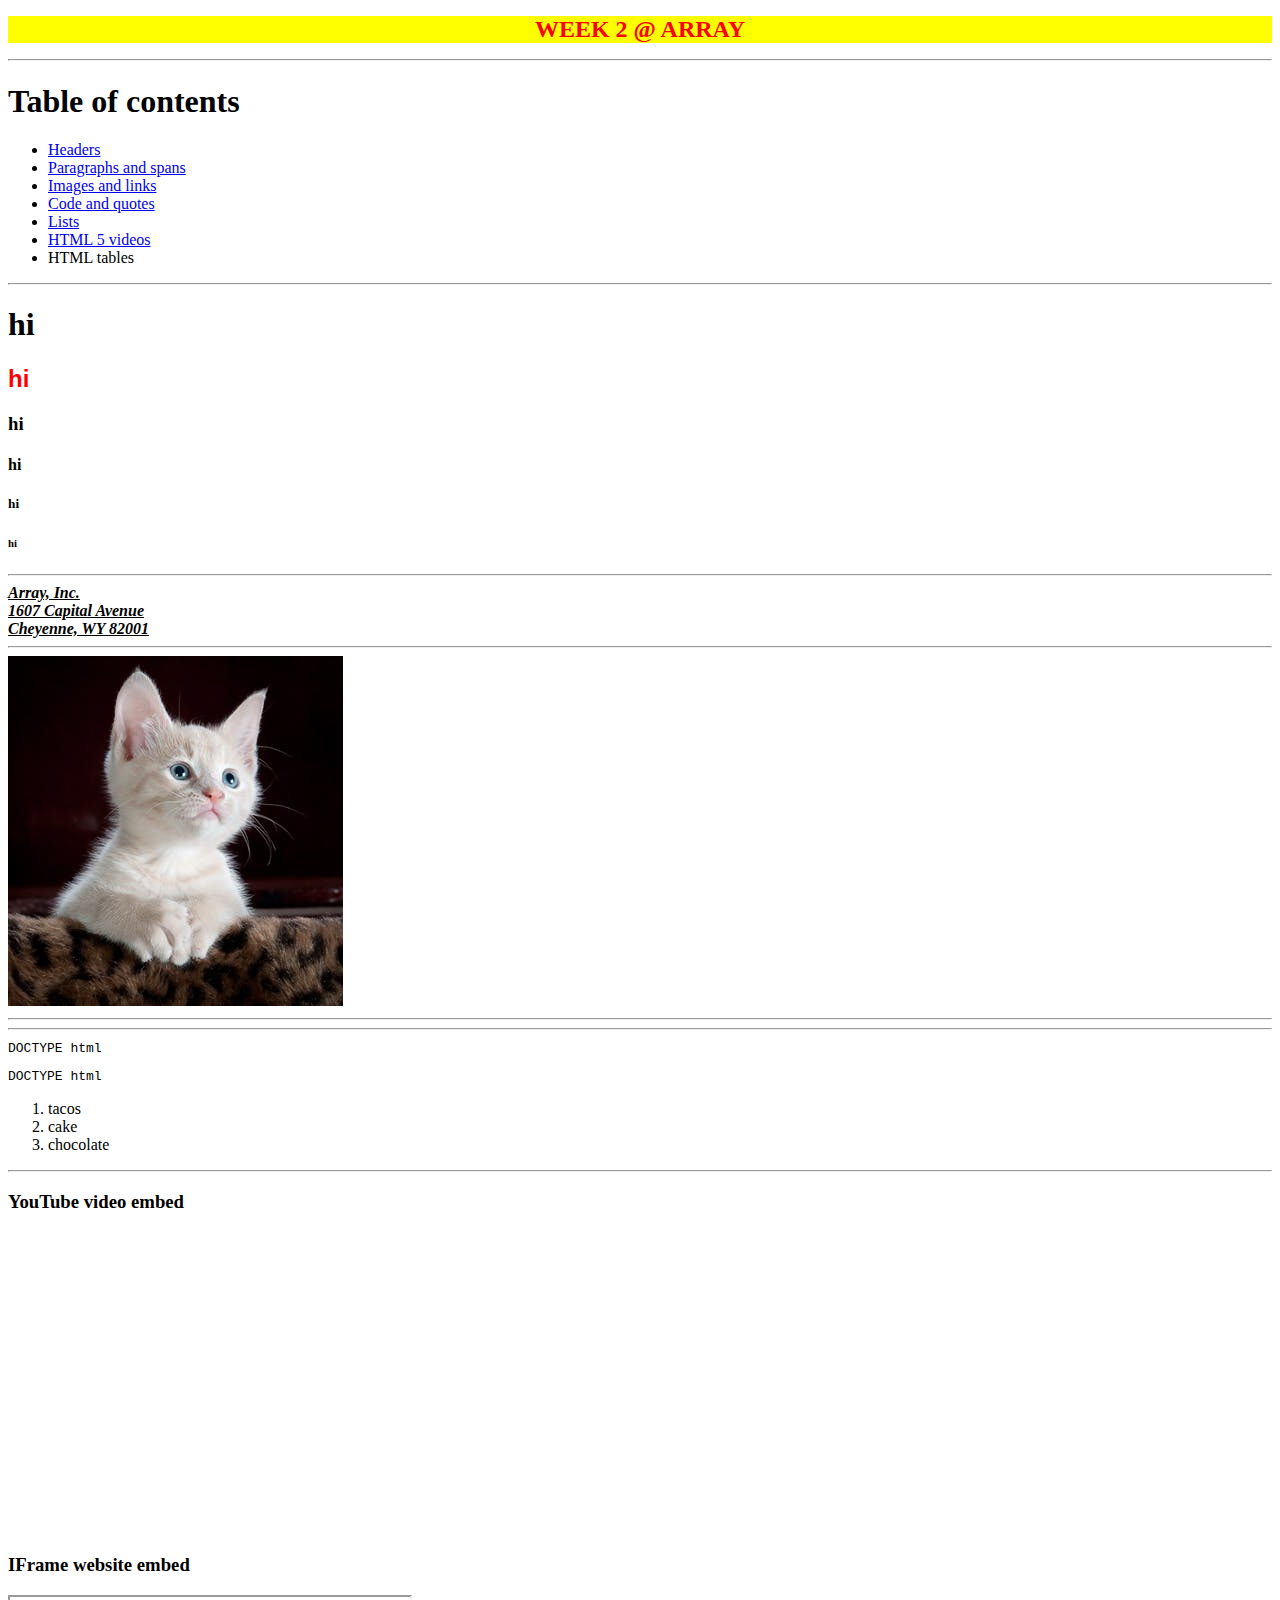
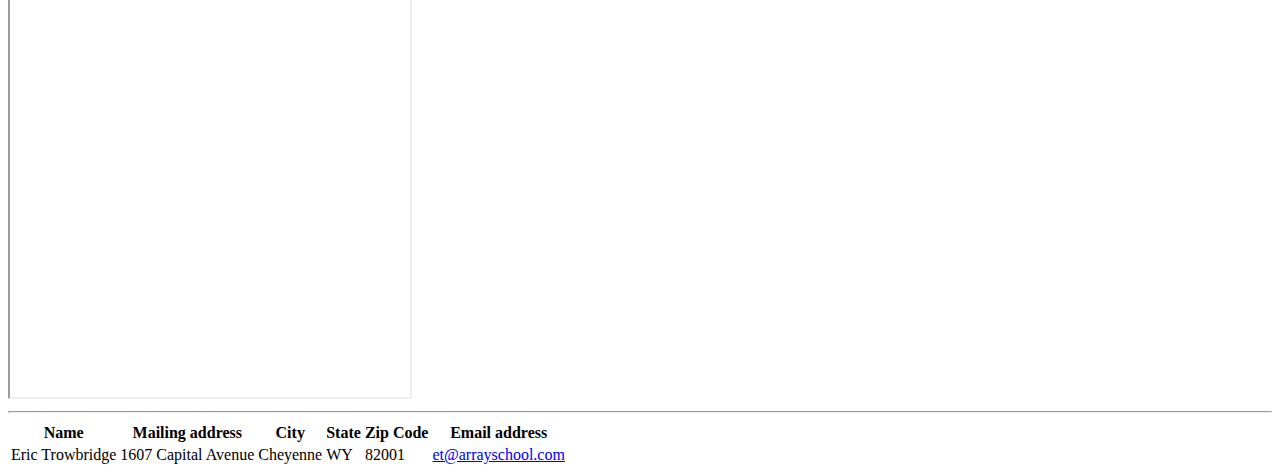
<file: index.html>
<!DOCTYPE html>
<html lang="en" dir="ltr">
  <head>
    <meta charset="utf-8">
    <title>Week 2</title>
    <link rel="stylesheet" href="stylesheets/master-min.css" type="text/css">
  </head>
  <body>

    <h1 id=titleHeader>Week 2 @ Array</h1>
<hr>
<h1>Table of contents</h1>
<ul>
  <li><a href="#headers">Headers</a></li>
  <li><a href="#spans">Paragraphs and spans</a></li>
  <li><a href="#images">Images and links</a></li>
  <li><a href="#codes">Code and quotes</a></li>
  <li><a href="#lists">Lists</a></li>
  <li><a href="#videos">HTML 5 videos</a></li>
  <li>HTML tables</li>
</ul>
<hr>
    <!-- Headers  -->
    <h1 id="headers">hi</h1>
    <h2>hi</h2>
    <h3>hi</h3>
    <h4>hi</h4>
    <h5>hi</h5>
    <h6>hi</h6>
<hr>
    <!--Ps and spans -->
    <span id="spans">
      Array, Inc.<br>
      1607 Capital Avenue<br>
      Cheyenne, WY 82001
    </span><br>
<hr>

    <!-- IMG -->
    <img id="images"src="image/kitty-cat-kitten-pet-45201.jpeg" alt=""><br>

<hr>
<!-- A tags -->
<a href="https://www.arrayschool.com" target="_blank"></a>
<hr>
<!-- CODE -->

<code id="codes">DOCTYPE html</code>
<pre>DOCTYPE html</pre>


<ol id="lists">
  <li>tacos</li>
  <li>cake</li>
  <li>chocolate</li>
</ol>
<hr>
<!-- VIDEO -->

<h3 id="videos">YouTube video embed</h3>
<iframe width="400" height="300" src="https://www.youtube.com/embed/bKGYssmdht8" frameborder="0" allow="autoplay; encrypted-media" allowfullscreen></iframe>

<h3>IFrame website embed</h3>
<iframe src="https://www.arrayschool.com" width="400" height="400"></iframe>




<hr>
<table>
  <tr>
    <th>Name</th>
    <th>Mailing address</th>
    <th>City</th>
    <th>State</th>
    <th>Zip Code</th>
    <th>Email address</th>
  </tr>
  <tr>
    <td>Eric Trowbridge</td>
    <td>1607 Capital Avenue</td>
    <td>Cheyenne</td>
    <td>WY</td>
    <td>82001</td>
    <td><a href="mailto:et@arrayschool.com">et@arrayschool.com</a></td>
  </tr>
</table>

<table>

</table>











</html>
</file>
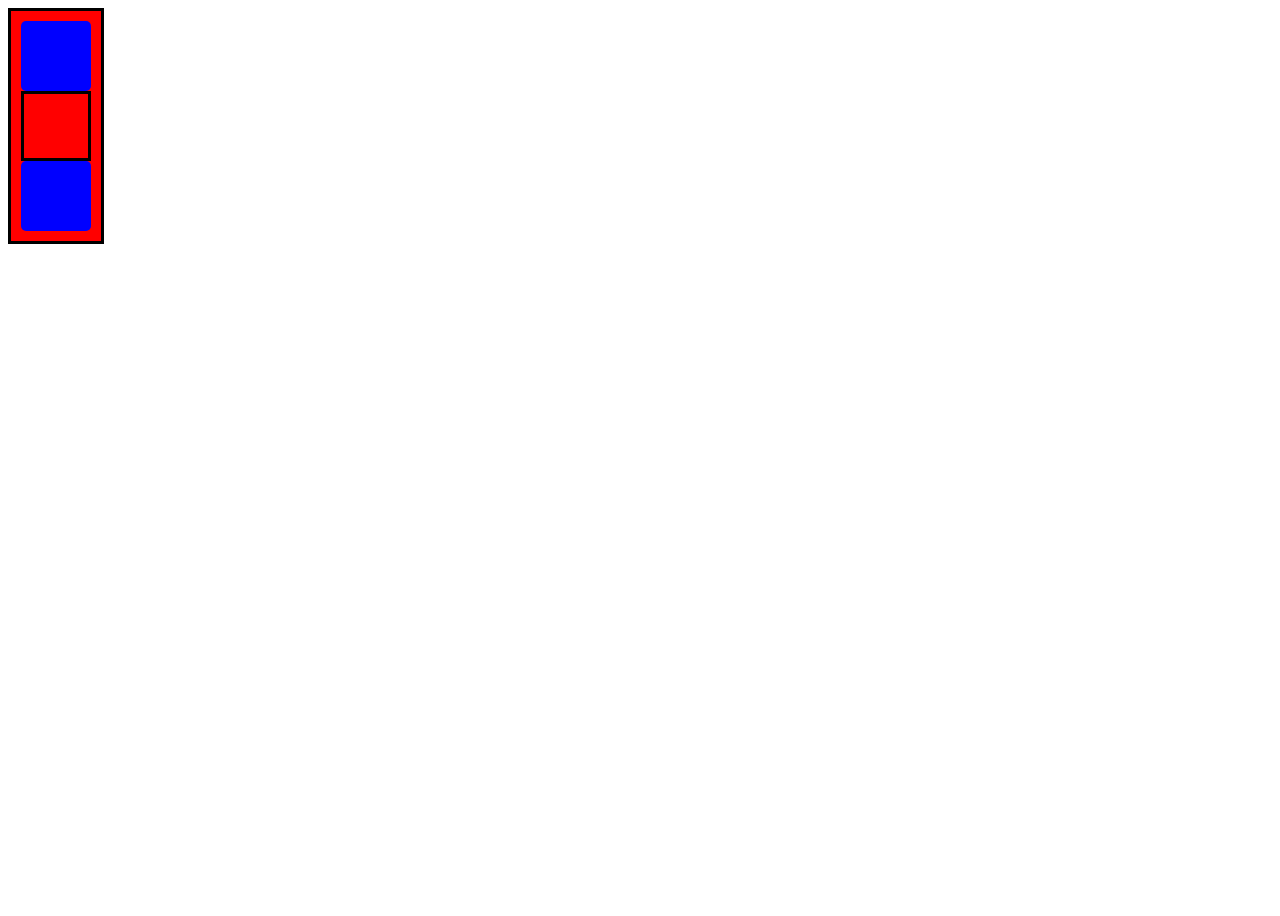
<file: cssBoxModel.html>
<!DOCTYPE html>
<html lang="en" dir="ltr">
  <head>
    <meta charset="utf-8">
    <title>CSS Box Model</title>
    <link rel="stylesheet" href="stylesheets/boxmodel-min.css" type="text/css">
  </head>
  <body>

    <div id="box" class="bckRed slimBorder">
      <div class="roundedRect bckBlue"></div>
      <div class="slimBorder boxSizing"></div>
      <div class="roundedRect bckBlue"></div>
    </div>

</body>
</html>
</file>
<file: stylesheets/master-min.css>
span{font-weight:bold;font-style:italic;text-decoration:underline}#titleHeader{text-align:center;text-transform:uppercase;font-size:1.5em;color:red;background-color:yellow}h2{font-family:sans-serif;color:red}
</file>
<file: stylesheets/boxmodel-min.css>
body{height:100vh;width:100vw}div{height:70px;width:70px}#box{height:auto;padding:10px}.roundedRect{border-radius:5px}.bckBlue{background-color:blue}.bckRed{background-color:red}.slimBorder{border:solid 3px black}.boxSizing{-webkit-box-sizing:border-box;box-sizing:border-box}
</file>
